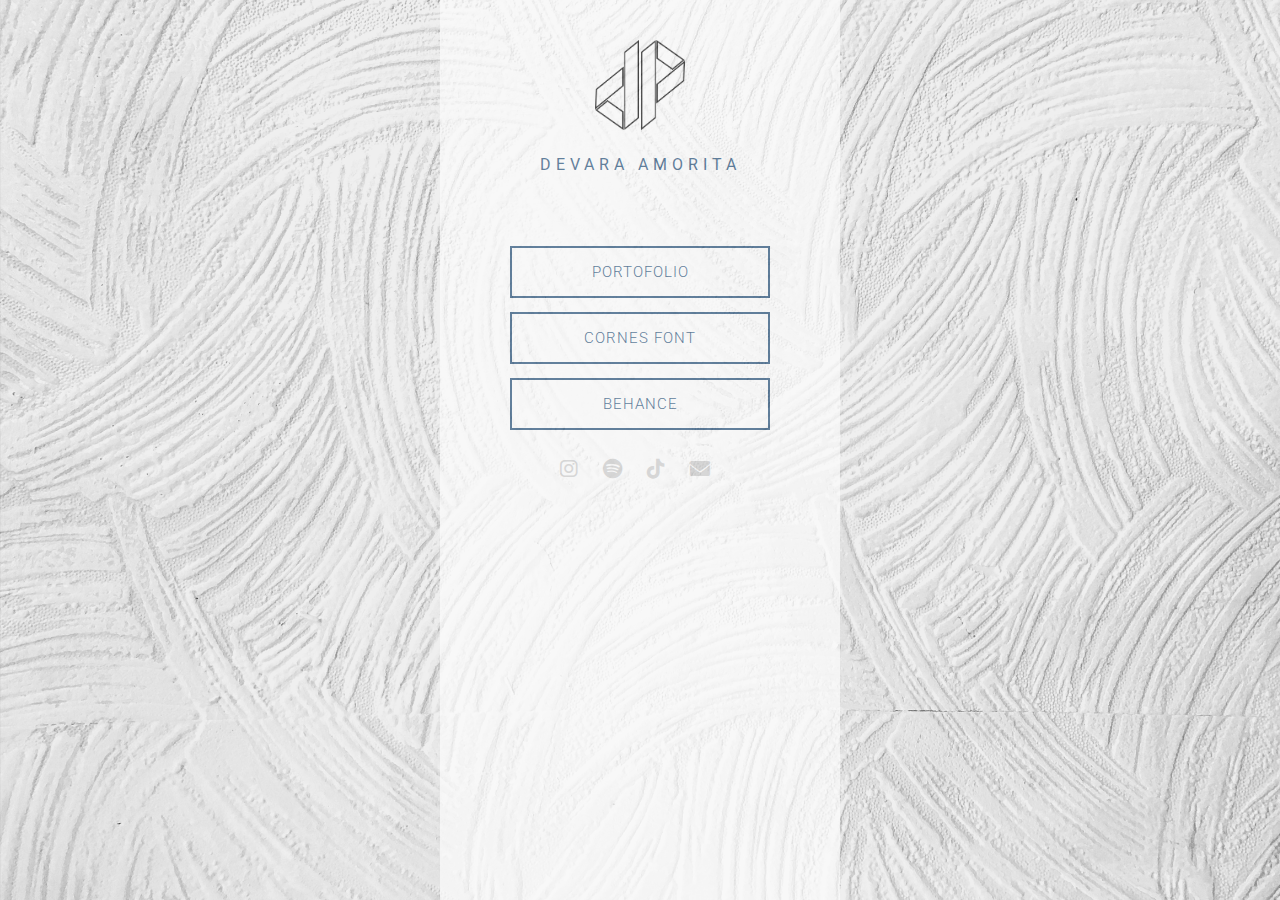
<file: index.html>
<!DOCTYPE html>
<html lang="en">

<head>
  <meta charset="UTF-8">
  <meta http-equiv="X-UA-Compatible" content="IE=edge">
  <meta name="viewport" content="width=device-width, initial-scale=1.0">
  <link rel="stylesheet" href="style.css">
  <link rel="icon" sizes="80x80" href="img/icon.jpg">
  <link rel="preconnect" href="https://fonts.googleapis.com">
  <link rel="preconnect" href="https://fonts.gstatic.com" crossorigin>
  <link href="https://fonts.googleapis.com/css2?family=Roboto&display=swap" rel="stylesheet">
  <link rel="stylesheet" href="https://cdnjs.cloudflare.com/ajax/libs/font-awesome/6.0.0/css/all.min.css">
  <title>Dep</title>
  <script async src="https://pagead2.googlesyndication.com/pagead/js/adsbygoogle.js?client=ca-pub-5457279610559134"
     crossorigin="anonymous"></script>
</head>

<body>
  <!-- profile -->
  <div class="container">
    <div class="profile">
      <img src="img/Hitam.png" alt="">
      <p>Devara Amorita</p>
    </div>

    <!-- button -->
    <div class="link">
      <a href="https://www.behance.net/gallery/200818329/Portofolio-Graphic-Design" target="_blank">Portofolio</a>
      <a href="https://depp.my.id/cornes.html" target="_blank">Cornes Font</a>
      <a href="https://www.behance.net/depars" target="_blank">Behance</a>
    </div>

    <!-- footer -->
    <div class="footer">
      <a href="https://www.instagram.com/depa.as"><i class="fa-brands fa-instagram fa-color"></i></a>
      <a href="https://open.spotify.com/user/31askpbequvhgat5wzp3hlw5vqra"><i class="fa-brands fa-spotify fa-color"></i></a>
      <a href="https://tiktok.com/@depdepars"><i class="fa-brands fa-tiktok fa-color"></i></a>
      <a href="mailto:mail@depp.my.id"><i class="fa-solid fa-envelope fa-color"></i></a>
    </div>
</body>

</html>
</file>
<file: style.css>
* {
    margin: 0;
    padding: 0;
  }
  
  html {
    font-family: 'Roboto', sans-serif;
    background-image: url(img/background.jpg);
    background-repeat: no-repeat;
    background-attachment: fixed;
    background-size: cover;
  }
  
  .container {
    max-width: 400px;
    margin: 0 auto;
    background-color: #fcfcfc;
    opacity: 0.7;
    height: 100vh;
  }

  .container-cornes {
    max-width: 600px;
    margin: 0 auto;
    background-color: #fcfcfc;
    opacity: 0.9;
    height: auto;
  }
  
  .profile {
    opacity: 1;
    display: flex;
    flex-direction: column;
    align-items: center;
    justify-content: center;
    padding: 40px;
  }

  .profile img {
    width: 90px;
    height: 90px;
  }

  .profile p {
    padding: 25px;
    font-size: 1.0em;
    letter-spacing: 5px;
    color: #28527A;
    text-transform: uppercase;
    text-align: center;
  }
  .cornes { 
    display: flex;
    flex-direction: column;
    padding: 40px;
  }

  .cornes img {
    display: block;
    margin-left: auto;
    margin-right: auto;
    width: 300px;
    height: 200px;
  }

  .cornes h1 {
    padding: 0px;
    font-size: 1.2em;
    letter-spacing: 1px;
    color: #28527A;
    text-transform: uppercase;
    text-align: center;
  }

  .cornes h2 {
    padding: 25px;
    font-size: 1.0em;
    color: #28527A;
    text-align: left;
  }

  .cornes p {
    padding: 25px;
    padding-top: 0px;
    font-size: 1.0em;
    color: #28527A;
    text-align: left;
  }

  .link {
    display: flex;
    justify-content: center;
    flex-direction: column;
  }
  
  .link a {
    text-decoration: none;
    color: #28527A;
    font-size: 15px;
    letter-spacing: 1px;
    text-align: center;
    border: 2px solid #28527A;
    background-color: #fcfcfc;
    margin: 7px 70px;
    padding: 15px;
    text-transform: uppercase;
    font-weight: 300;
  }
  
  .link a:hover {
    background-color: rgb(246, 255, 255);
  }
  
  .footer {
    padding: 20px;
    text-align: center;
    letter-spacing: 10px;
    font-size: 20px;
  }

  .fa-color {
    color: #CECECE;
  }

  .fa-color:hover {
    color: #28527A;
  }
</file>
